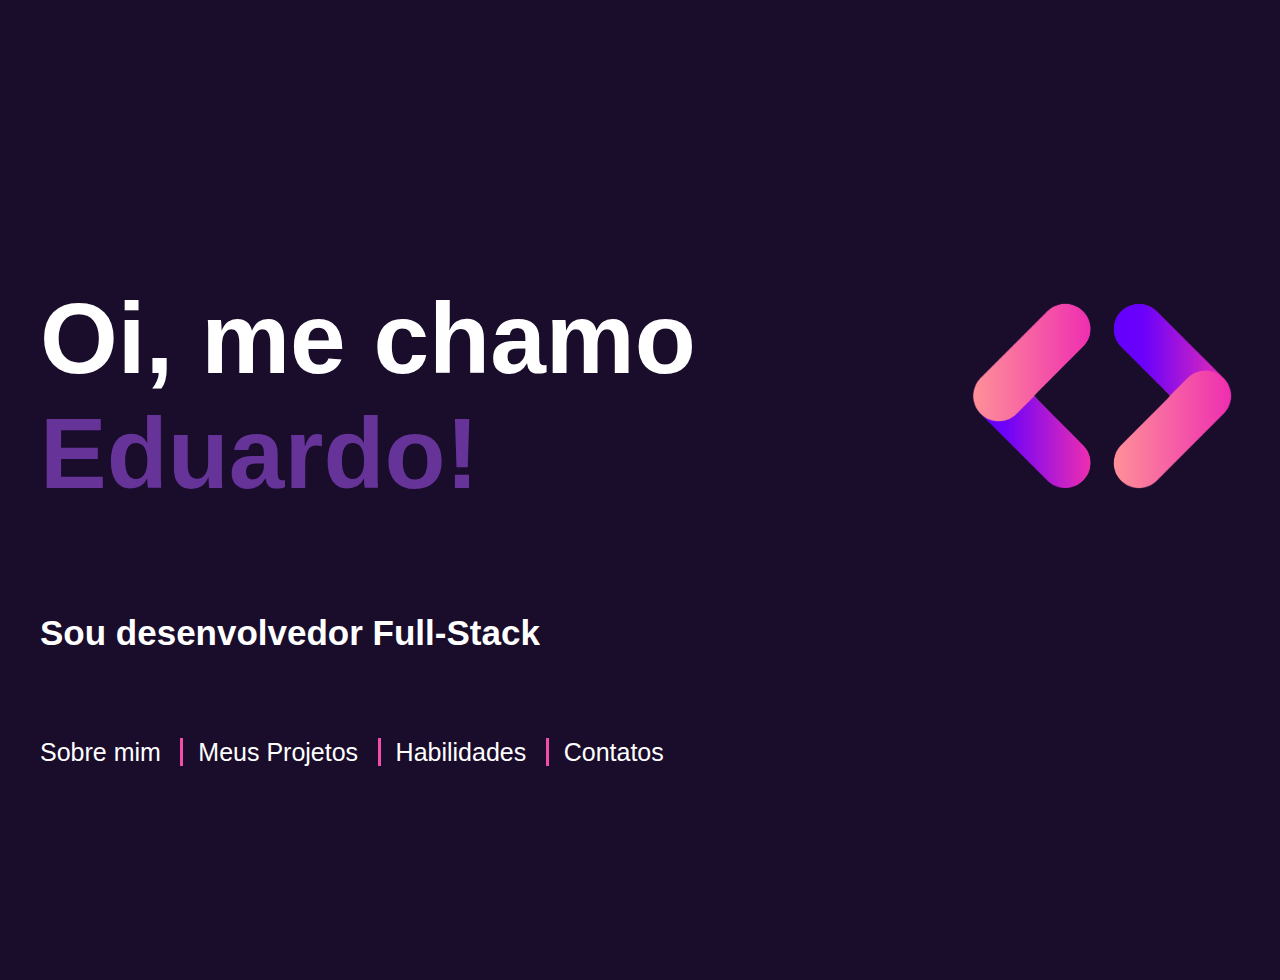
<file: index.html>
<!DOCTYPE html>
<html lang="pt-br">
<head>
    <meta charset="UTF-8">
    <meta name="viewport" content="width=device-width, initial-scale=1.0">
    <title>Portifolio</title>
    <link rel="stylesheet" href="style.css">
    <meta name="viewport" content="width=device-width, initial-scale=1.0">
</head>
<body>
    <body class="body-home">
        <main>
            <div class="principal">
                <h1 class="titulo-principal">Oi, me chamo <span>Eduardo!</span></h1>
                <img src="img/logo.png" alt="">
            </div>
            <h3 class="titulo-secundario">Sou desenvolvedor Full-Stack</h3>
        </main>
        <footer>
            <nav class="menu">
                <a href="sobremim.html">Sobre mim</a>
                <a href="meusProjetos.html">Meus Projetos</a>
                <a href="habilidades.html">Habilidades</a>
                <a href="contato.html">Contatos</a>
            </nav>  
        </footer>
    </body>
</body>
</html>
</file>
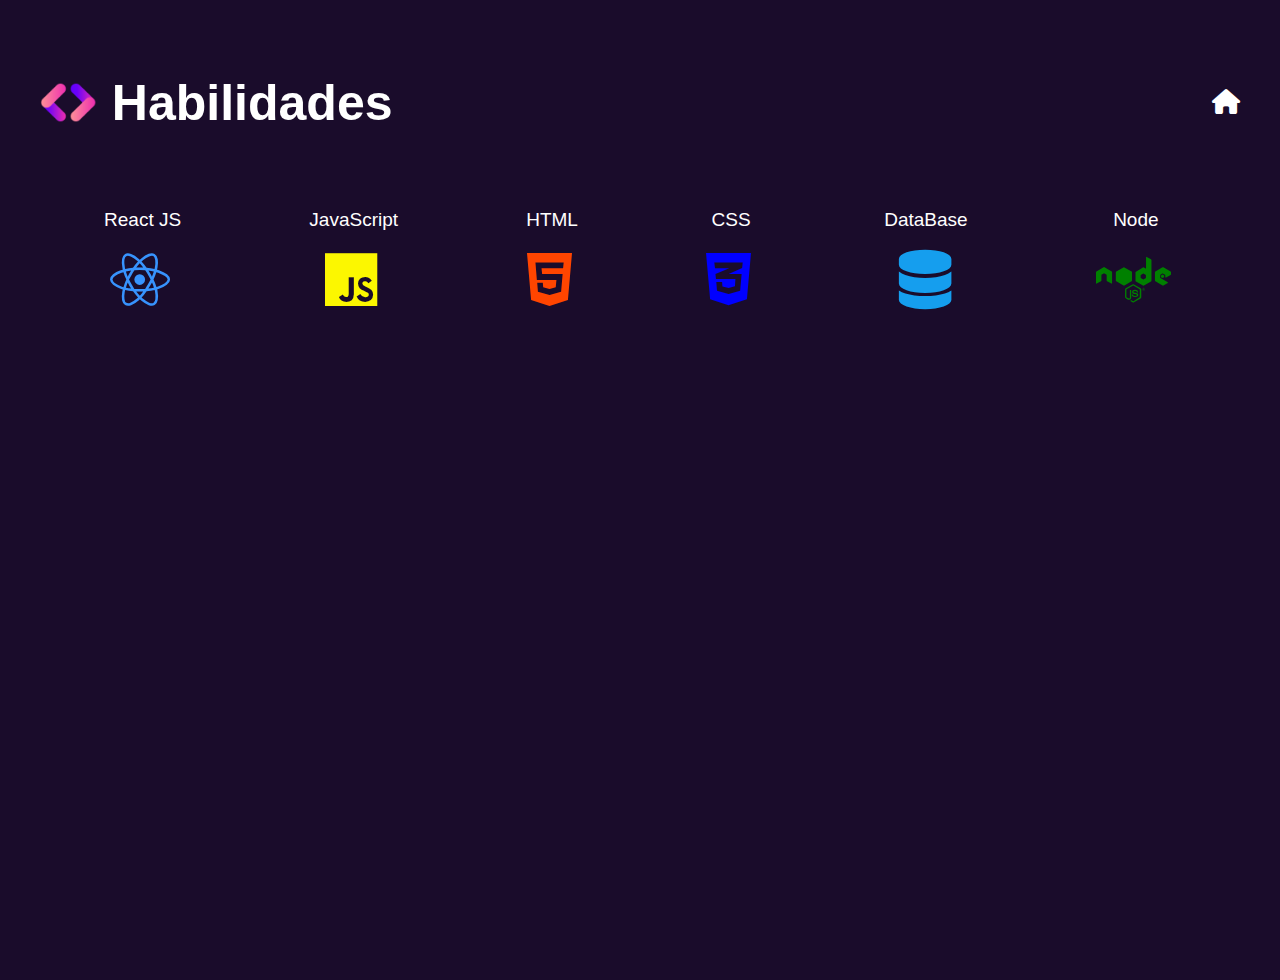
<file: habilidades.html>
<!DOCTYPE html>
<html lang="en">
<head>
    <meta charset="UTF-8">
    <meta name="viewport" content="width=device-width, initial-scale=1.0">
    <link href="https://cdnjs.cloudflare.com/ajax/libs/font-awesome/6.0.0-beta3/css/all.min.css" rel="stylesheet" />
    <title>Habilidades</title>
    <link rel="stylesheet" href="style.css">
</head>
<body>
    <header class="header-principal">
        <div class="title-header">
            <img src="img/logo.png" alt="">
            <h1>Habilidades</h1>
        </div>
        <a href="index.html" class="link-icon"><i class="fa-solid fa-house"></i></a>
    </header>
    <main class="main-icon">
        <div class="icon">
            <p>React JS</p>
            <i class="fa-brands fa-react" id="react"></i>
        </div>
        <div class="icon">
            <p>JavaScript</p>
            <i class="fa-brands fa-js" id="js"></i>
        </div>
        <div class="icon">
            <p>HTML</p>
            <i class="fa-brands fa-html5" id="html"></i>
        </div>
        <div class="icon">
            <p>CSS</p>
            <i class="fa-brands fa-css3-alt" id="css"></i>
        </div>
        <div class="icon">
            <p>DataBase</p>
            <i class="fa-solid fa-database" id="db"></i>
        </div>
        <div class="icon">
            <p>Node</p>
            <i class="fa-brands fa-node" id="node"></i>
        </div>
    </main>
</body>
</html>
</file>
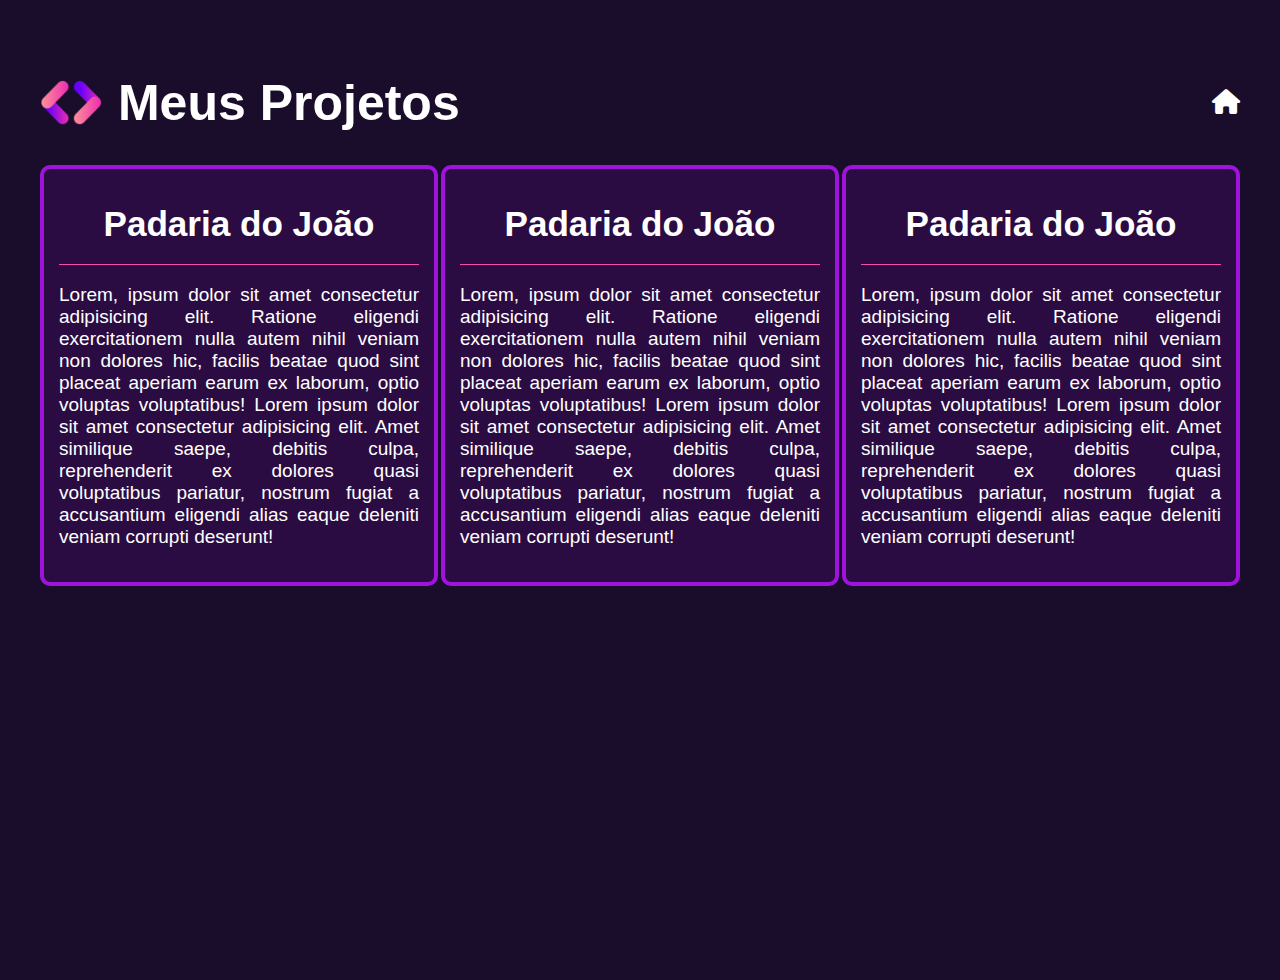
<file: meusProjetos.html>
<!DOCTYPE html>
<html lang="en">
<head>
    <meta charset="UTF-8">
    <meta name="viewport" content="width=device-width, initial-scale=1.0">
    <link href="https://cdnjs.cloudflare.com/ajax/libs/font-awesome/6.0.0-beta3/css/all.min.css" rel="stylesheet" />
    <title>Meus Projetos</title>
    <link rel="stylesheet" href="style.css">
</head>
<body>
    <header class="header-principal">
        <div class="title-header">
            <img src="img/logo.png" alt="">
            <h1>Meus Projetos</h1>
        </div>
        <a href="index.html" class="link-icon"><i class="fa-solid fa-house"></i></a>
    </header>
    <main class="main-card">
        <div class="card-projeto">
            <h3>Padaria do João</h3>
            <p>Lorem, ipsum dolor sit amet consectetur adipisicing elit. Ratione eligendi exercitationem nulla autem nihil veniam non dolores hic, facilis beatae quod sint placeat aperiam earum ex laborum, optio voluptas voluptatibus! Lorem ipsum dolor sit amet consectetur adipisicing elit. Amet similique saepe, debitis culpa, reprehenderit ex dolores quasi voluptatibus pariatur, nostrum fugiat a accusantium eligendi alias eaque deleniti veniam corrupti deserunt!</p>
        </div>
        <div class="card-projeto">
            <h3>Padaria do João</h3>
            <p>Lorem, ipsum dolor sit amet consectetur adipisicing elit. Ratione eligendi exercitationem nulla autem nihil veniam non dolores hic, facilis beatae quod sint placeat aperiam earum ex laborum, optio voluptas voluptatibus! Lorem ipsum dolor sit amet consectetur adipisicing elit. Amet similique saepe, debitis culpa, reprehenderit ex dolores quasi voluptatibus pariatur, nostrum fugiat a accusantium eligendi alias eaque deleniti veniam corrupti deserunt!</p>
        </div>
        <div class="card-projeto">
            <h3>Padaria do João</h3>
            <p>Lorem, ipsum dolor sit amet consectetur adipisicing elit. Ratione eligendi exercitationem nulla autem nihil veniam non dolores hic, facilis beatae quod sint placeat aperiam earum ex laborum, optio voluptas voluptatibus! Lorem ipsum dolor sit amet consectetur adipisicing elit. Amet similique saepe, debitis culpa, reprehenderit ex dolores quasi voluptatibus pariatur, nostrum fugiat a accusantium eligendi alias eaque deleniti veniam corrupti deserunt!</p>
        </div>
    </main>
</body>
</html>
</file>
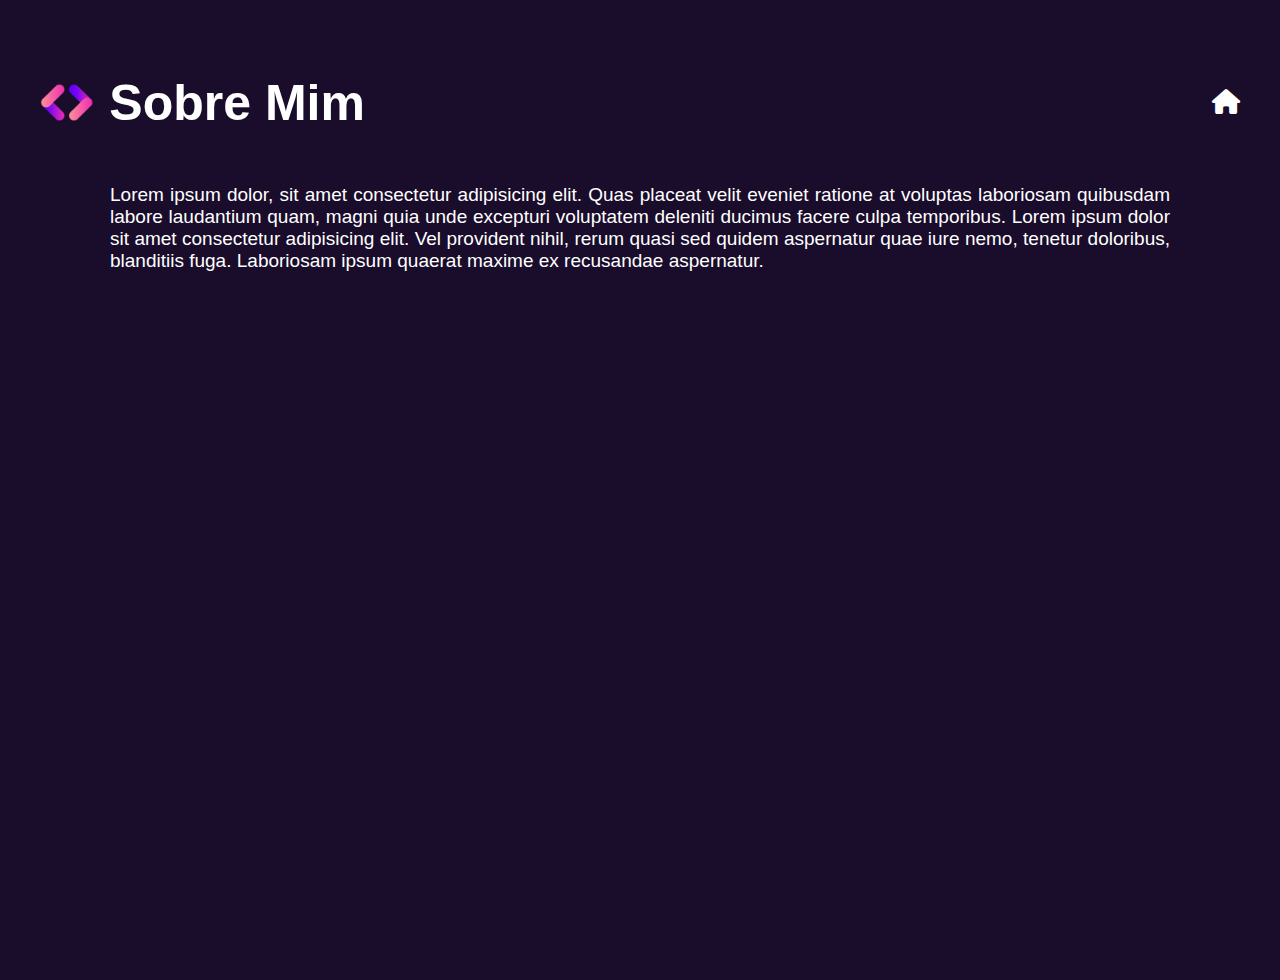
<file: sobremim.html>
<!DOCTYPE html>
<html lang="en">
<head>
    <meta charset="UTF-8">
    <meta name="viewport" content="width=device-width, initial-scale=1.0">
    <title>Sobre mim</title>
    <link rel="stylesheet" href="style.css">
    <meta name="viewport" content="width=device-width, initial-scale=1.0">
    <link href="https://cdnjs.cloudflare.com/ajax/libs/font-awesome/6.0.0-beta3/css/all.min.css" rel="stylesheet" />
</head>
<body >
    <header class="header-principal">
        <div class="title-header">
            <img src="img/logo.png" alt="">
            <h1>Sobre Mim</h1>
        </div>
        <a href="index.html" class="link-icon"><i class="fa-solid fa-house"></i></a>
    </header>
    <main class="main-info">
        <p>Lorem ipsum dolor, sit amet consectetur adipisicing elit. Quas placeat velit eveniet ratione at voluptas laboriosam quibusdam labore laudantium quam, magni quia unde excepturi voluptatem deleniti ducimus facere culpa temporibus. Lorem ipsum dolor sit amet consectetur adipisicing elit. Vel provident nihil, rerum quasi sed quidem aspernatur quae iure nemo, tenetur doloribus, blanditiis fuga. Laboriosam ipsum quaerat maxime ex recusandae aspernatur.</p>
    </main>
</body>
</html>
</file>
<file: style.css>
*{
    color: white;
    
    font-family: 'Segoe UI', Tahoma, Geneva, Verdana, sans-serif;
}

p {
    font-size: 19px;
    text-align: justify;
}

body{
    min-height: 100vh;
    margin: 0;
    display: flex;
    flex-direction: column; 
    padding:40px;
    background: #1a0c2b;
}

.body-home{
    justify-content: center;
}

/*
======================
    INDEX 
======================
*/

.principal{
    display: flex;
    align-items: center; 
    justify-content: space-between;
}

.principal img{
    width: 25%;
    height: 25%;
}

.titulo-principal{
    font-size: 100px;
}
.titulo-principal span{
    color: rebeccapurple;
}

.titulo-secundario{
    font-size: 35px;
}

.menu{
    margin-top: 50px;
}

.menu a{
    text-decoration: none;
    font-size: 25px;
    border-left: #F34DA9 3px solid;
    padding: 0 15px;
}

.menu a:first-child{
    border: none;
    padding-left: 0;
}

/*
======================
    SOBRE MIM 
======================
*/



.header-principal{
    display: flex;
    justify-content: space-between;
    align-items: center;
}

.title-header{
    display: flex;
    align-items: center;
}

.title-header img{
    width: 10%;
    height: 30%;
    margin-right: 15px;
}

.title-header h1{
    font-size: 50px;
}

.main-info{
    margin: 0 70px;

}

.link-icon{
    font-size: 25px;
}

.link-icon i:hover{
    color: #F34DA9;
}

/*
======================
    MEUS PROJETOS 
======================
*/
.main-card{
    display: flex;
    justify-content: space-between;
}

.card-projeto{
    background-color: #a013dd21;
    border: 4px #9F13DD solid;
    padding: 15px;
    border-radius: 10px;
    width: 30%;
    text-align: center;
    font-size: 30px;
}

.card-projeto h3{
    border-bottom: 1px #F34DA9 solid;
    padding: 20px 0;
    margin: 0;
}

/*
======================
    HABILIDADES 
======================
*/

.main-icon{
    display: flex;
    justify-content: space-around;
    margin-top: 25px;
}

.icon{
    display: flex;
    flex-direction: column;
    align-items: center;
    text-align: center;
}


.icon i{
    font-size: 60px;
}

#react{
    color: rgb(55, 147, 253)
}

#js{
    color: rgb(252, 247, 0);
}

#html{
    color: orangered;
}

#css{
    color: blue;
    
}

#db{
    color: rgb(21, 158, 238);
}

#node{
    color: green;
}

/*
======================
    CONTATO 
======================
*/

.main-contatos{
    display: flex;
    justify-content: space-around;
}

.contatos1{
    display: flex;
    flex-direction: column;
    justify-content: center;
    
}

.contatos1 h2{
    font-size: 30px;
}

.contatos1 a {
    font-size: 20px;
    text-decoration: none;
    display: flex;
    align-items: center;
}

.contatos1 a:hover{
    color: #F34DA9;
}

.icon-contatos, .fa-brands, .fab{
    font-size: 40px;
    color: #F34DA9;
    margin-right: 5px;
}

.icons-contatos{
    margin: 20px 0;   
}

.contatos2{
    width: 50%;
    max-width: 400px;
}

.contatos2 h2{
    font-size: 30px;
    text-align: center;
}

.input-grupo{
    display: flex;
    flex-direction: column;
}

.input-grupo label{
    margin-bottom: 5px;
    font-weight: bold;
    margin-top: 10px;
}

.input-grupo input, .input-grupo textarea{
    padding: 10px;
    border: 1px solid #ccc;
    border-radius: 5px;
    color: #1a0c2b;
    box-sizing: border-box;
}

.enviar-form{
    margin-top: 15px;
    width: 100%;
    padding: 10px;
    background-color: #F34DA9;
    font-size: 16px;
    border: none;
    border-radius: 5px;
}

.enviar-form:hover{
    background-color: #F34DA987;
}

/*
======================
    RESPONSIBIDADE 
======================
*/
@media only screen and (max-width: 600px) {
    .titulo-principal{
        font-size: 37px;
        text-align: cebter;
    }

    .principal{
        flex-direction: column-reverse;
        justify-content: center;
    }

    .principal img{
        width: 50%;
    }

    .titulo-secundario{
        font-size: 17px;
        text-align: center;
    }

    .menu a {
        border-bottom: #F34DA9 3px solid;
        font-size: 20px;
        display: block;
        flex-direction: row;
        padding: 0;
        border-left: none;
        margin: 10px;
    } 

    .menu a:first-child{
        border-bottom: #F34DA9 3px solid;
    }

    .title-header h1{
        font-size: 30px;
    }

    body{
        padding: 0 20px;
    }   

    .main-info{
        margin: 0 20px;
    }

    .main-card{
        flex-direction: column;
    }

    .card-projeto{
        width: auto;
        margin-bottom: 15px;
    }

    .card-projeto h3{
        font-size: 20px;
        padding: 5px 0;
    }

    .main-icon{
        flex-direction: column;
        margin-top: 10px ;
    }

    .icon{
        margin-bottom: 20px;
    }

    .main-contatos{
        flex-direction: column-reverse;
    }
}


@media only screen and (min-width: 600px) {}


@media only screen and (min-width: 768px) {}
</file>
